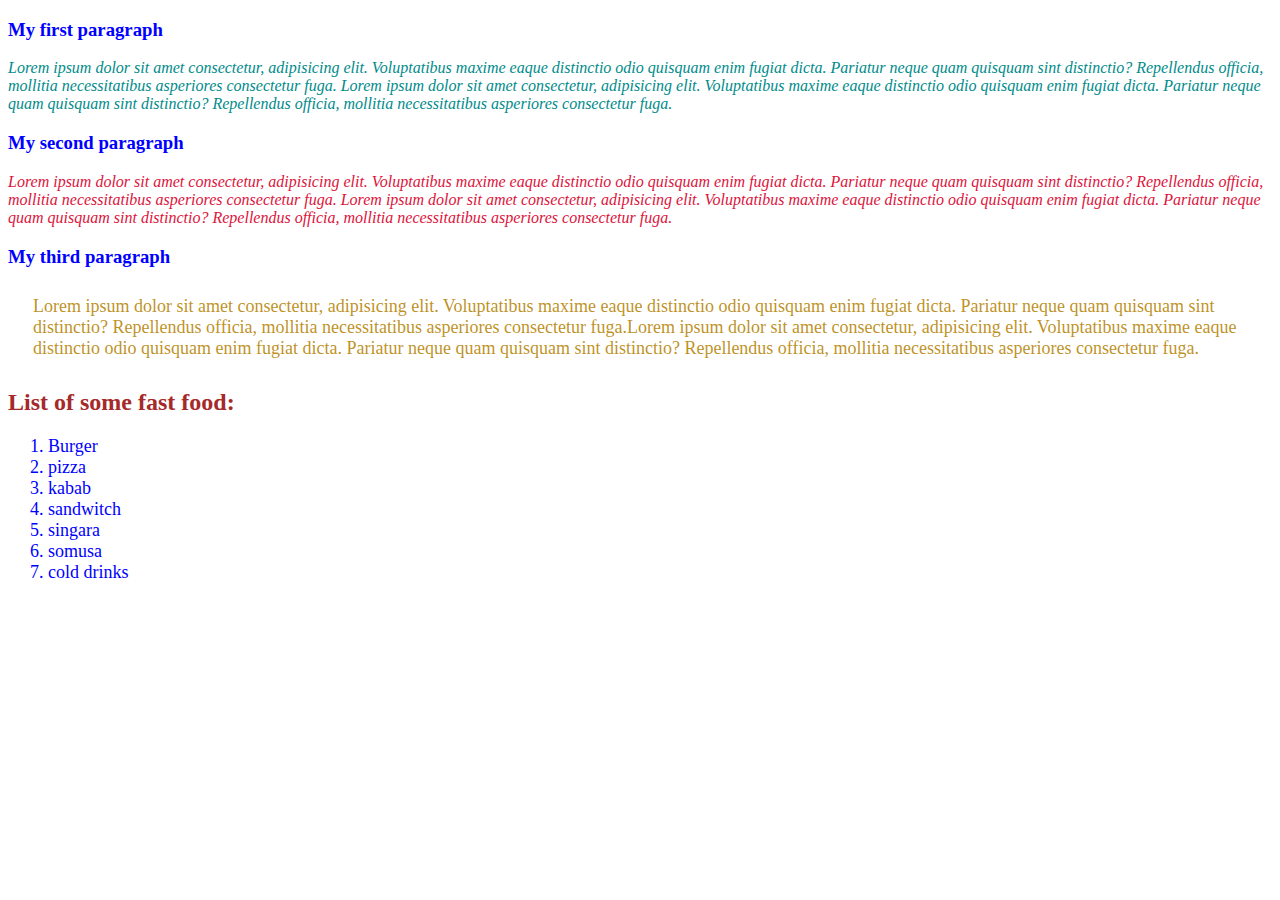
<file: index.html>
<!DOCTYPE html>
<html lang="en">
<head>
    <meta charset="UTF-8">
    <meta name="viewport" content="width=device-width, initial-scale=1.0">
    <title>Document</title>
   <style>     #unique{
    color: crimson;
    font-style: italic;
    font-size: medium;
}
.para{
    color: darkcyan;
    font-size: medium;
    font-style: oblique;
}</style>

    <link rel="stylesheet" href="task2.css">
</head>
<body>
    <h3 style="color: blue;">My first paragraph</h3>
    <p  class="para">
    
        Lorem ipsum dolor sit amet consectetur, adipisicing elit. Voluptatibus maxime eaque distinctio odio quisquam enim fugiat dicta. Pariatur neque quam quisquam sint distinctio? Repellendus officia, mollitia necessitatibus asperiores consectetur fuga.
        Lorem ipsum dolor sit amet consectetur, adipisicing elit. Voluptatibus maxime eaque distinctio odio quisquam enim fugiat dicta. Pariatur neque quam quisquam sint distinctio? Repellendus officia, mollitia necessitatibus asperiores consectetur fuga.
    </p>

    <h3 style="color: blue;">My second paragraph</h3>
    <p id="unique">
        
        Lorem ipsum dolor sit amet consectetur, adipisicing elit. Voluptatibus maxime eaque distinctio odio quisquam enim fugiat dicta. Pariatur neque quam quisquam sint distinctio? Repellendus officia, mollitia necessitatibus asperiores consectetur fuga.
        Lorem ipsum dolor sit amet consectetur, adipisicing elit. Voluptatibus maxime eaque distinctio odio quisquam enim fugiat dicta. Pariatur neque quam quisquam sint distinctio? Repellendus officia, mollitia necessitatibus asperiores consectetur fuga.</p>

        <h3 style="color: blue;">My third paragraph</h3>
        <p id="specific">
           
            Lorem ipsum dolor sit amet consectetur, adipisicing elit. Voluptatibus maxime eaque distinctio odio quisquam enim fugiat dicta. Pariatur neque quam quisquam sint distinctio? Repellendus officia, mollitia necessitatibus asperiores consectetur fuga.Lorem ipsum dolor sit amet consectetur, adipisicing elit. Voluptatibus maxime eaque distinctio odio quisquam enim fugiat dicta. Pariatur neque quam quisquam sint distinctio? Repellendus officia, mollitia necessitatibus asperiores consectetur fuga.</p>
<h2>List of some fast food:</h2>
            <ol>
                <li>Burger</li>
                <li>pizza</li>
                <li>kabab</li>
                <li>sandwitch</li>
                <li>singara</li>
                <li>somusa</li>
                <li>cold drinks</li>
            </ol>
</body>
</html>
</file>
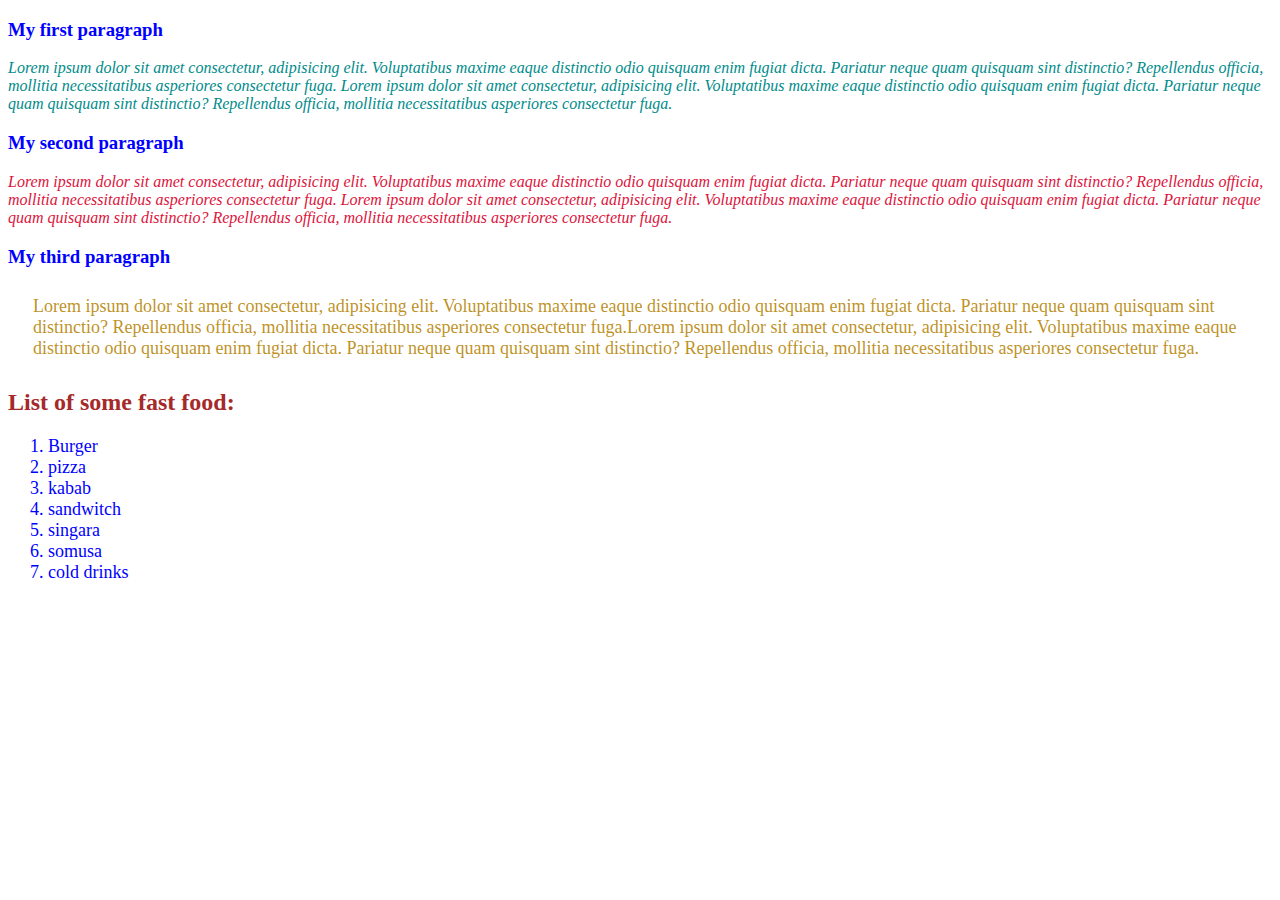
<file: task2.html>
<!DOCTYPE html>
<html lang="en">
<head>
    <meta charset="UTF-8">
    <meta name="viewport" content="width=device-width, initial-scale=1.0">
    <title>Document</title>
   <style>     #unique{
    color: crimson;
    font-style: italic;
    font-size: medium;
}
.para{
    color: darkcyan;
    font-size: medium;
    font-style: oblique;
}</style>

    <link rel="stylesheet" href="task2.css">
</head>
<body>
    <h3 style="color: blue;">My first paragraph</h3>
    <p  class="para">
    
        Lorem ipsum dolor sit amet consectetur, adipisicing elit. Voluptatibus maxime eaque distinctio odio quisquam enim fugiat dicta. Pariatur neque quam quisquam sint distinctio? Repellendus officia, mollitia necessitatibus asperiores consectetur fuga.
        Lorem ipsum dolor sit amet consectetur, adipisicing elit. Voluptatibus maxime eaque distinctio odio quisquam enim fugiat dicta. Pariatur neque quam quisquam sint distinctio? Repellendus officia, mollitia necessitatibus asperiores consectetur fuga.
    </p>

    <h3 style="color: blue;">My second paragraph</h3>
    <p id="unique">
        
        Lorem ipsum dolor sit amet consectetur, adipisicing elit. Voluptatibus maxime eaque distinctio odio quisquam enim fugiat dicta. Pariatur neque quam quisquam sint distinctio? Repellendus officia, mollitia necessitatibus asperiores consectetur fuga.
        Lorem ipsum dolor sit amet consectetur, adipisicing elit. Voluptatibus maxime eaque distinctio odio quisquam enim fugiat dicta. Pariatur neque quam quisquam sint distinctio? Repellendus officia, mollitia necessitatibus asperiores consectetur fuga.</p>

        <h3 style="color: blue;">My third paragraph</h3>
        <p id="specific">
           
            Lorem ipsum dolor sit amet consectetur, adipisicing elit. Voluptatibus maxime eaque distinctio odio quisquam enim fugiat dicta. Pariatur neque quam quisquam sint distinctio? Repellendus officia, mollitia necessitatibus asperiores consectetur fuga.Lorem ipsum dolor sit amet consectetur, adipisicing elit. Voluptatibus maxime eaque distinctio odio quisquam enim fugiat dicta. Pariatur neque quam quisquam sint distinctio? Repellendus officia, mollitia necessitatibus asperiores consectetur fuga.</p>
<h2>List of some fast food:</h2>
            <ol>
                <li>Burger</li>
                <li>pizza</li>
                <li>kabab</li>
                <li>sandwitch</li>
                <li>singara</li>
                <li>somusa</li>
                <li>cold drinks</li>
            </ol>
</body>
</html>
</file>
<file: task2.css>
#specific{
    color: rgba(184, 135, 11, 0.915);
     border: 10px;
     font-style: initial;
     font-size: large;
    margin:15px;
    padding:10px;
}
ol{
    color:blue;
    font-size: large;
    font-style: calc();
    text-align: left;
}
h2{
    color:brown;
    
}
</file>
